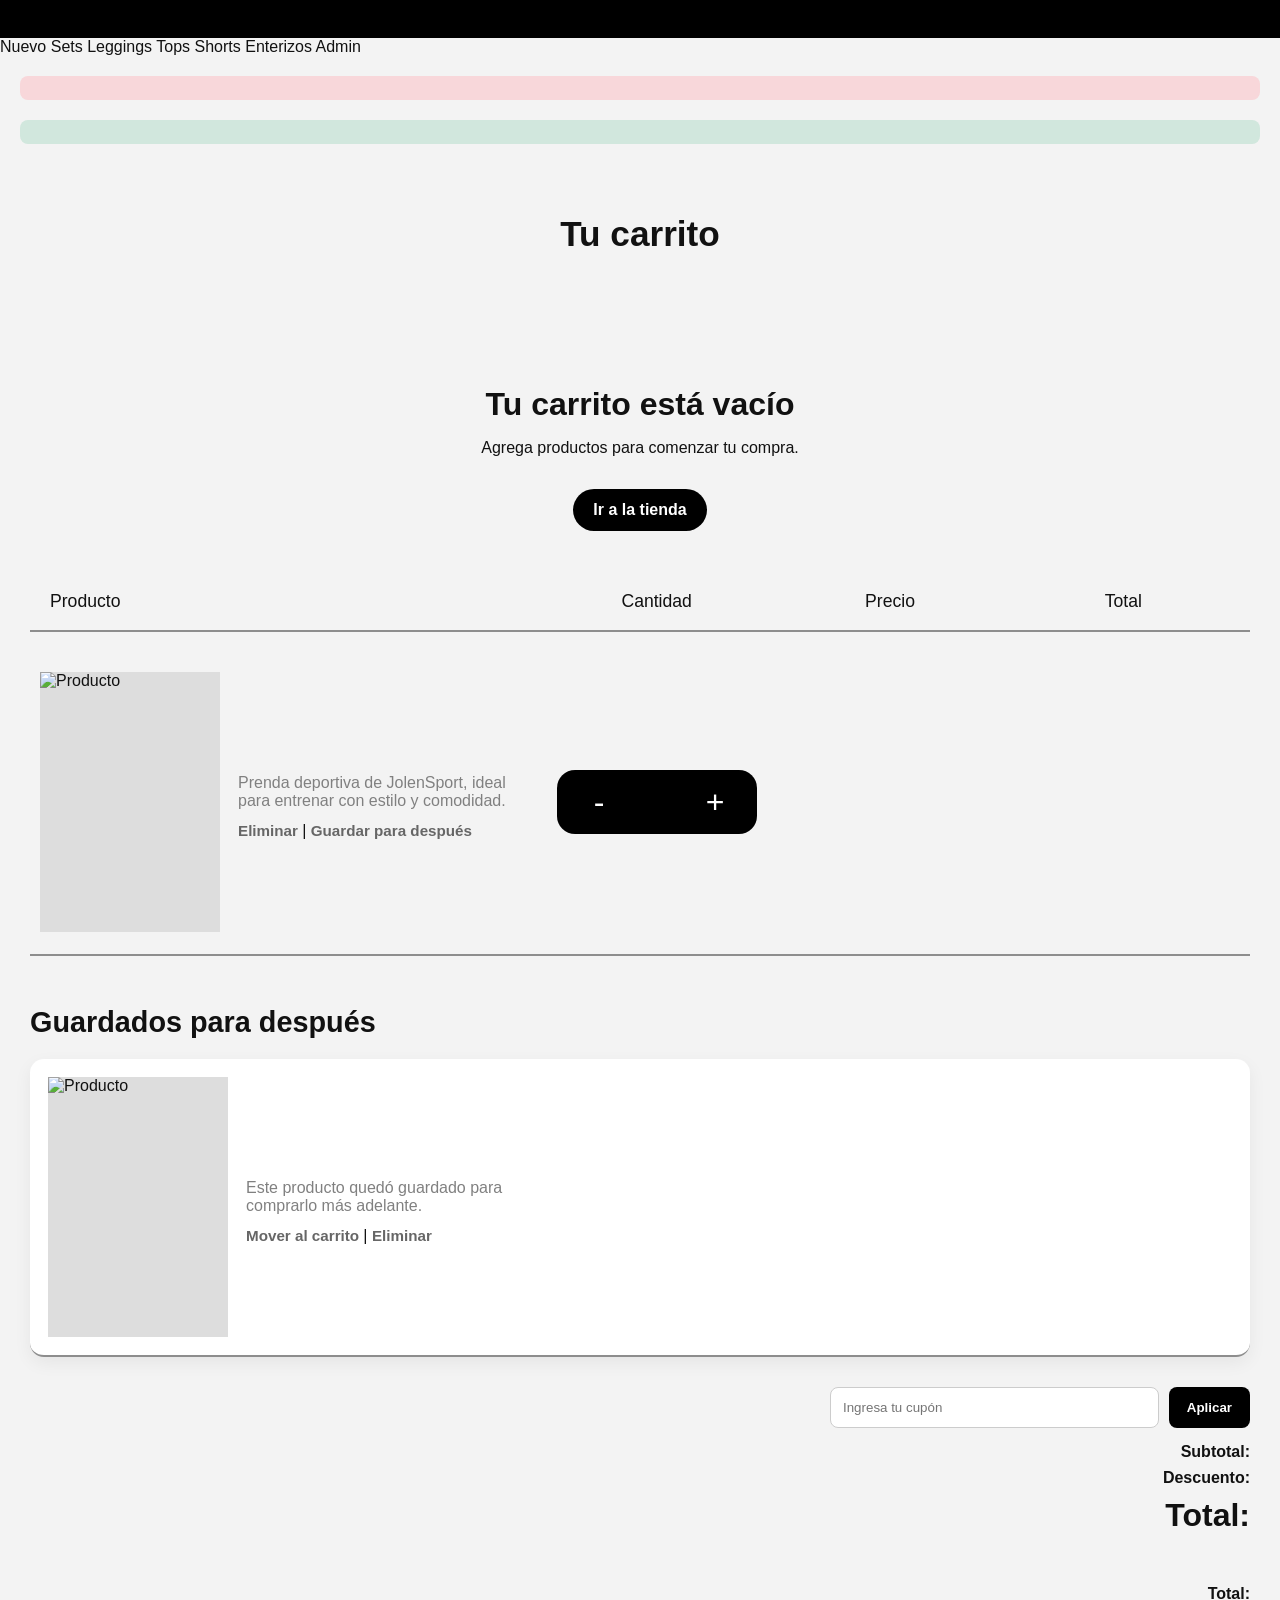
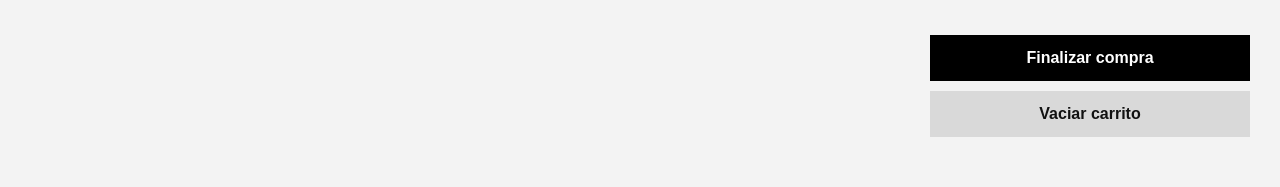
<file: TiendaWeb/TiendaWeb/src/main/resources/templates/carrito.html>
<!DOCTYPE html>
<html xmlns:th="http://www.thymeleaf.org" lang="es">
    <head>
        <title>Carrito | JolenSport</title>
        <meta charset="UTF-8">
        <meta name="viewport" content="width=device-width, initial-scale=1">

        <link rel="stylesheet" th:href="@{/css/styles.css}">
        <link rel="stylesheet"
              href="https://cdnjs.cloudflare.com/ajax/libs/font-awesome/6.5.2/css/all.min.css">

        <style>
            body {
                margin: 0;
                font-family: Arial, sans-serif;
                background: #f3f3f3;
                color: #111;
            }

            .contenedor-principal {
                width: 100%;
                background: #f3f3f3;
            }

            .franja-superior {
                height: 38px;
                background: #000;
            }

            .carrito-seccion {
                padding: 30px 30px 50px;
            }

            .titulo-carrito {
                text-align: center;
                font-size: 2.2rem;
                font-weight: 700;
                margin: 20px 0 40px;
            }

            .encabezado-carrito,
            .item-carrito {
                display: grid;
                grid-template-columns: 1.8fr 0.8fr 0.8fr 0.8fr;
                align-items: center;
                column-gap: 20px;
            }

            .encabezado-carrito {
                padding: 0 20px 18px;
                font-size: 1.1rem;
                border-bottom: 2px solid #8d8d8d;
                margin-bottom: 18px;
                text-align: center;
            }

            .encabezado-carrito div:first-child {
                text-align: left;
            }

            .item-carrito {
                padding: 22px 10px;
                border-bottom: 2px solid #8d8d8d;
            }

            .producto-info-carrito {
                display: flex;
                align-items: center;
                gap: 18px;
            }

            .producto-img-carrito {
                width: 180px;
                height: 260px;
                object-fit: cover;
                background: #ddd;
                flex-shrink: 0;
            }

            .producto-texto h3 {
                margin: 0 0 10px;
                font-size: 2rem;
                font-weight: 700;
            }

            .producto-texto p {
                margin: 0;
                color: #808080;
                font-size: 1rem;
                max-width: 320px;
            }

            .acciones-extra {
                margin-top: 12px;
            }

            .acciones-extra a {
                color: #666;
                text-decoration: none;
                font-size: 0.95rem;
                font-weight: 600;
            }

            .acciones-extra a:hover {
                text-decoration: underline;
            }

            .cantidad-box {
                display: flex;
                justify-content: center;
            }

            .cantidad-control {
                background: #000;
                border-radius: 18px;
                display: inline-flex;
                align-items: center;
                overflow: hidden;
                min-width: 200px;
                justify-content: center;
            }

            .cantidad-btn {
                color: #fff;
                text-decoration: none;
                font-size: 2rem;
                width: 58px;
                height: 64px;
                display: flex;
                align-items: center;
                justify-content: center;
            }

            .cantidad-numero {
                color: #fff;
                font-size: 2rem;
                min-width: 58px;
                text-align: center;
            }

            .precio-col,
            .total-col {
                text-align: center;
                font-size: 1.8rem;
                font-weight: 400;
            }

            .bloque-guardados {
                margin-top: 50px;
            }

            .titulo-guardados {
                font-size: 1.8rem;
                margin-bottom: 20px;
            }

            .item-guardado {
                background: #fff;
                border-radius: 14px;
                margin-bottom: 18px;
                padding: 18px;
                box-shadow: 0 6px 18px rgba(0,0,0,0.06);
            }

            .cupon-resumen {
                max-width: 420px;
                margin-left: auto;
                margin-top: 30px;
            }

            .form-cupon {
                display: flex;
                gap: 10px;
                margin-bottom: 15px;
            }

            .form-cupon input {
                flex: 1;
                padding: 12px;
                border: 1px solid #ccc;
                border-radius: 8px;
            }

            .form-cupon button {
                background: #000;
                color: #fff;
                border: none;
                padding: 12px 18px;
                border-radius: 8px;
                font-weight: bold;
                cursor: pointer;
            }

            .linea-resumen {
                text-align: right;
                font-size: 1rem;
                margin-bottom: 8px;
            }

            .total-final {
                text-align: right;
                font-size: 2rem;
                font-weight: 800;
                margin-top: 10px;
            }

            .resumen-final {
                display: flex;
                justify-content: flex-end;
                margin-top: 30px;
            }

            .resumen-box {
                min-width: 320px;
                text-align: right;
            }

            .btn-finalizar,
            .btn-vaciar {
                width: 100%;
                padding: 14px;
                border: none;
                font-size: 1rem;
                font-weight: 700;
                cursor: pointer;
                margin-top: 10px;
                display: inline-block;
                text-align: center;
                box-sizing: border-box;
                text-decoration: none;
            }

            .btn-finalizar {
                background: #000;
                color: #fff;
            }

            .btn-vaciar {
                background: #d9d9d9;
                color: #111;
            }

            .carrito-vacio {
                text-align: center;
                padding: 60px 20px;
            }

            .carrito-vacio h3 {
                font-size: 2rem;
                margin-bottom: 10px;
            }

            .carrito-vacio a {
                display: inline-block;
                margin-top: 16px;
                background: #000;
                color: #fff;
                padding: 12px 20px;
                text-decoration: none;
                font-weight: 700;
                border-radius: 999px;
            }
        </style>
    </head>

    <body>

        <div class="contenedor-principal">

            <div class="franja-superior"></div>

            <div th:replace="fragmentos/header :: header"></div>

            <nav class="menu-categorias">
                <a th:href="@{/}">Nuevo</a>
                <a th:href="@{/#sets}">Sets</a>
                <a th:href="@{/#leggings}">Leggings</a>
                <a th:href="@{/#tops}">Tops</a>
                <a th:href="@{/#shorts}">Shorts</a>
                <a th:href="@{/#enterizos}">Enterizos</a>

                <a th:if="${session.usuarioLogueado != null and session.usuarioLogueado.rol == 'ADMIN'}"
                   th:href="@{/producto/lista}">
                    Admin
                </a>
            </nav>

            <div th:if="${error}"
                 style="background:#f8d7da; color:#842029; padding:12px; margin:20px; border-radius:8px; text-align:center;">
                <span th:text="${error}"></span>
            </div>

            <div th:if="${exito}"
                 style="background:#d1e7dd; color:#0f5132; padding:12px; margin:20px; border-radius:8px; text-align:center;">
                <span th:text="${exito}"></span>
            </div>

            <section class="carrito-seccion">

                <h2 class="titulo-carrito">Tu carrito</h2>

                <div th:if="${#lists.isEmpty(items)}" class="carrito-vacio">
                    <h3>Tu carrito está vacío</h3>
                    <p>Agrega productos para comenzar tu compra.</p>
                    <a th:href="@{/}">Ir a la tienda</a>
                </div>

                <div th:if="${not #lists.isEmpty(items)}">

                    <div class="encabezado-carrito">
                        <div>Producto</div>
                        <div>Cantidad</div>
                        <div>Precio</div>
                        <div>Total</div>
                    </div>

                    <div class="item-carrito"
                         th:each="item : ${items}"
                         th:if="${!item.guardado}">

                        <div class="producto-info-carrito">

                            <img th:src="${item.imagenUrl != null and !#strings.isEmpty(item.imagenUrl) ? item.imagenUrl : '/img/producto-default.jpg'}"
                                 alt="Producto"
                                 class="producto-img-carrito">

                            <div class="producto-texto">
                                <h3 th:text="${item.nombre}"></h3>

                                <p>Prenda deportiva de JolenSport, ideal para entrenar con estilo y comodidad.</p>

                                <div class="acciones-extra">
                                    <a th:href="@{/carrito/eliminar/{id}(id=${item.productoId})}">
                                        Eliminar
                                    </a>
                                    |
                                    <a th:href="@{/carrito/guardar/{id}(id=${item.productoId})}">
                                        Guardar para después
                                    </a>
                                </div>
                            </div>
                        </div>

                        <div class="cantidad-box">
                            <div class="cantidad-control">
                                <a th:href="@{/carrito/disminuir/{id}(id=${item.productoId})}"
                                   class="cantidad-btn">-</a>

                                <div class="cantidad-numero" th:text="${item.cantidad}"></div>

                                <a th:href="@{/carrito/aumentar/{id}(id=${item.productoId})}"
                                   class="cantidad-btn">+</a>
                            </div>
                        </div>

                        <div class="precio-col"
                             th:text="'₡' + ${#numbers.formatDecimal(item.precio, 1, 'POINT', 0, 'COMMA')}"></div>

                        <div class="total-col"
                             th:text="'₡' + ${#numbers.formatDecimal(item.subtotal, 1, 'POINT', 0, 'COMMA')}"></div>

                    </div>

                    <div class="bloque-guardados" th:if="${!#lists.isEmpty(items.?[guardado])}">
                        <h3 class="titulo-guardados">Guardados para después</h3>

                        <div class="item-carrito item-guardado"
                             th:each="item : ${items}"
                             th:if="${item.guardado}">

                            <div class="producto-info-carrito">

                                <img th:src="${item.imagenUrl != null and !#strings.isEmpty(item.imagenUrl) ? item.imagenUrl : '/img/producto-default.jpg'}"
                                     alt="Producto"
                                     class="producto-img-carrito">

                                <div class="producto-texto">
                                    <h3 th:text="${item.nombre}"></h3>

                                    <p>Este producto quedó guardado para comprarlo más adelante.</p>

                                    <div class="acciones-extra">
                                        <a th:href="@{/carrito/mover/{id}(id=${item.productoId})}">
                                            Mover al carrito
                                        </a>
                                        |
                                        <a th:href="@{/carrito/eliminar/{id}(id=${item.productoId})}">
                                            Eliminar
                                        </a>
                                    </div>
                                </div>
                            </div>

                            <div></div>

                            <div class="precio-col"
                                 th:text="'₡' + ${#numbers.formatDecimal(item.precio, 1, 'POINT', 0, 'COMMA')}"></div>

                            <div></div>
                        </div>
                    </div>

                    <div class="cupon-resumen">

                        <form th:action="@{/carrito/aplicar-cupon}" method="post" class="form-cupon">
                            <input type="text" name="cupon" placeholder="Ingresa tu cupón">
                            <button type="submit">Aplicar</button>
                        </form>

                        <div class="linea-resumen">
                            <strong>Subtotal:</strong>
                            <span th:text="'₡' + ${carrito.subtotal}"></span>
                        </div>

                        <div class="linea-resumen" th:if="${carrito.descuento > 0}">
                            <strong>Descuento:</strong>
                            <span th:text="'- ₡' + ${carrito.montoDescuento}"></span>
                        </div>

                        <div class="total-final">
                            Total:
                            <span th:text="'₡' + ${carrito.total}"></span>
                        </div>

                    </div>

                    <div class="resumen-final">
                        <div class="resumen-box">
                            <h4>
                                Total:
                                <span th:text="'₡' + ${#numbers.formatDecimal(total, 1, 'POINT', 0, 'COMMA')}"></span>
                            </h4>

                            <a th:href="@{/pedido/checkout}" class="btn-finalizar">Finalizar compra</a>
                            <a th:href="@{/carrito/limpiar}" class="btn-vaciar">Vaciar carrito</a>
                        </div>
                    </div>

                </div>

            </section>

        </div>

    </body>
</html>
</file>
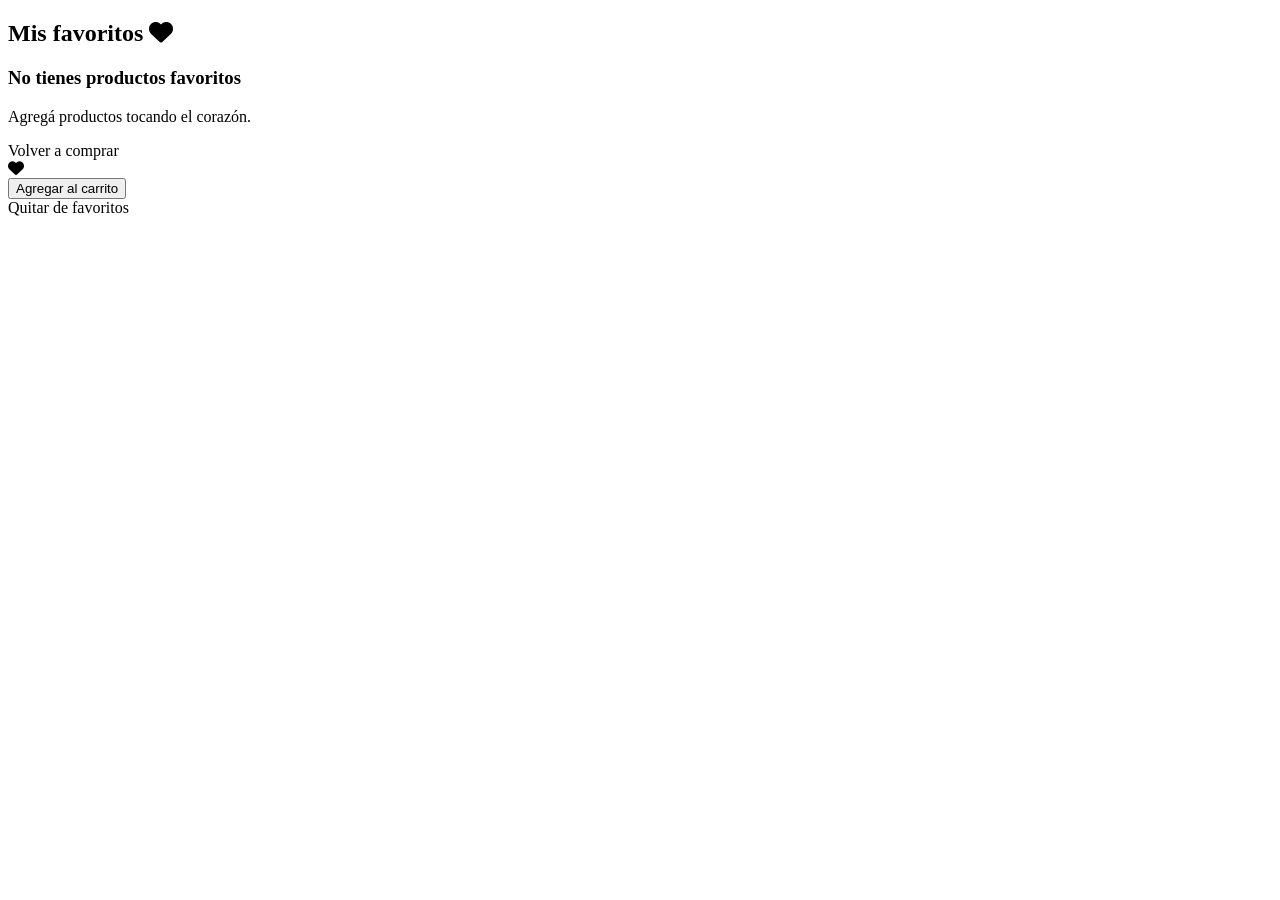
<file: TiendaWeb/TiendaWeb/src/main/resources/templates/favoritos.html>
<!DOCTYPE html>
<html xmlns:th="http://www.thymeleaf.org" lang="es">
    <head>
        <meta charset="UTF-8">
        <title>Mis favoritos | JolenSport</title>

        <link rel="stylesheet" th:href="@{/css/styles.css}">
        <link rel="stylesheet" href="https://cdnjs.cloudflare.com/ajax/libs/font-awesome/6.5.2/css/all.min.css">
    </head>
    <body>

        <div th:replace="fragmentos/header :: header"></div>

        <section class="favoritos-page">

            <h2 class="titulo-seccion">Mis favoritos <i class="fa-solid fa-heart"></i></h2>

            <div th:if="${#lists.isEmpty(favoritos)}" class="sin-resultados">
                <h3>No tienes productos favoritos</h3>
                <p>Agregá productos tocando el corazón.</p>
                <a th:href="@{/}" class="btn-volver">Volver a comprar</a>
            </div>

            <div class="grid-productos" th:if="${!#lists.isEmpty(favoritos)}">

                <div th:each="f : ${favoritos}" class="producto-card">

                    <a th:href="@{/favoritos/agregar/{id}(id=${f.producto.id})}" class="btn-favorito activo">
                        <i class="fa-solid fa-heart"></i>
                    </a>

                    <a th:href="@{/producto/detalle/{id}(id=${f.producto.id})}">
                        <img th:src="@{${f.producto.imagenUrl}}"
                             th:alt="${f.producto.nombre}"
                             class="producto-img">
                    </a>

                    <div class="producto-info">
                        <a th:href="@{/producto/detalle/{id}(id=${f.producto.id})}" style="text-decoration:none; color:inherit;">
                            <div class="producto-nombre" th:text="${f.producto.nombre}"></div>
                        </a>

                        <div class="producto-desc" th:text="${f.producto.descripcion}"></div>
                        <div class="producto-precio" th:text="'₡ ' + ${f.producto.precio}"></div>

                        <!-- 🔥 CORREGIDO -->
                        <form th:action="@{/carrito/agregar/{id}(id=${f.producto.id})}" method="post">
                            <button type="submit" class="btn-jolen">
                                Agregar al carrito
                            </button>
                        </form>

                        <a th:href="@{/favoritos/agregar/{id}(id=${f.producto.id})}" class="btn-quitar">
                            Quitar de favoritos
                        </a>
                    </div>

                </div>

            </div>

        </section>

    </body>
</html>
</file>
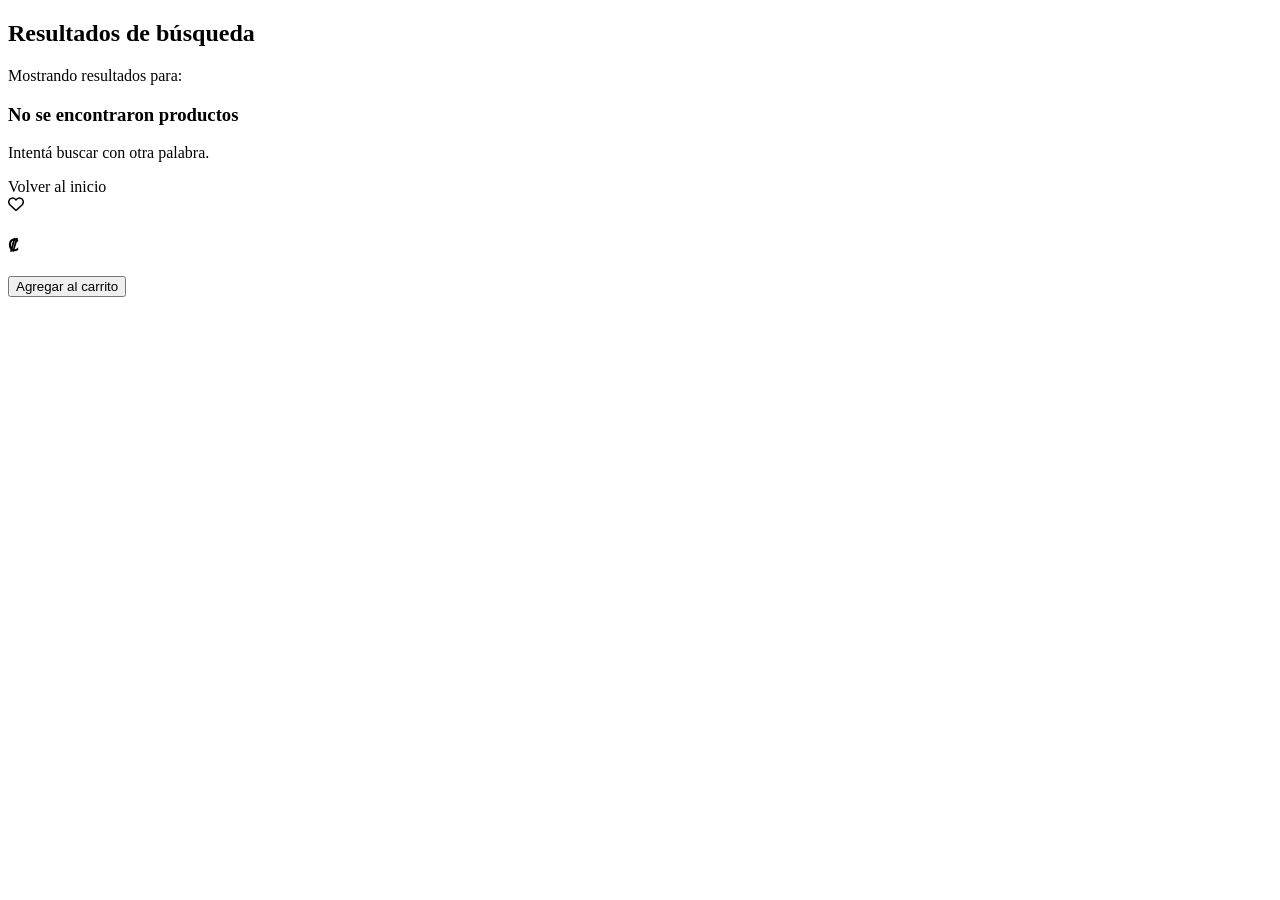
<file: TiendaWeb/TiendaWeb/src/main/resources/templates/productos.html>
<!DOCTYPE html>
<html xmlns:th="http://www.thymeleaf.org" lang="es">
<head>
    <meta charset="UTF-8">
    <title>Resultados | JolenSport</title>

    <link rel="stylesheet" th:href="@{/css/styles.css}">
    <link rel="stylesheet" href="https://cdnjs.cloudflare.com/ajax/libs/font-awesome/6.5.2/css/all.min.css">
</head>
<body>

<div th:replace="fragmentos/header :: header"></div>

<section class="seccion-resultados">

    <h2 class="titulo-seccion">Resultados de búsqueda</h2>

    <p class="texto-busqueda" th:if="${query != null}">
        Mostrando resultados para:
        <strong th:text="${query}"></strong>
    </p>

    <div class="sin-resultados" th:if="${#lists.isEmpty(productos)}">
        <h3>No se encontraron productos</h3>
        <p>Intentá buscar con otra palabra.</p>
        <a th:href="@{/}" class="btn-volver">Volver al inicio</a>
    </div>

    <div class="grid-productos" th:if="${!#lists.isEmpty(productos)}">

        <div class="producto-card" th:each="producto : ${productos}">

            <a th:href="@{/favoritos/agregar/{id}(id=${producto.id})}" class="btn-favorito">
                <i class="fa-regular fa-heart"></i>
            </a>

            <a th:href="@{/producto/detalle/{id}(id=${producto.id})}">
                <img th:src="@{${producto.imagenUrl}}"
                     th:alt="${producto.nombre}"
                     class="producto-img">
            </a>

            <div class="producto-info">
                <a th:href="@{/producto/detalle/{id}(id=${producto.id})}">
                    <h3 th:text="${producto.nombre}"></h3>
                </a>

                <p th:text="${producto.descripcion}"></p>

                <h4>
                    ₡ <span th:text="${producto.precio}"></span>
                </h4>

                <!-- 🔥 CORREGIDO -->
                <form th:action="@{/carrito/agregar/{id}(id=${producto.id})}" method="post" class="form-agregar">
                    <button type="submit" class="btn-jolen">
                        Agregar al carrito
                    </button>
                </form>

            </div>

        </div>

    </div>

</section>

</body>
</html>
</file>
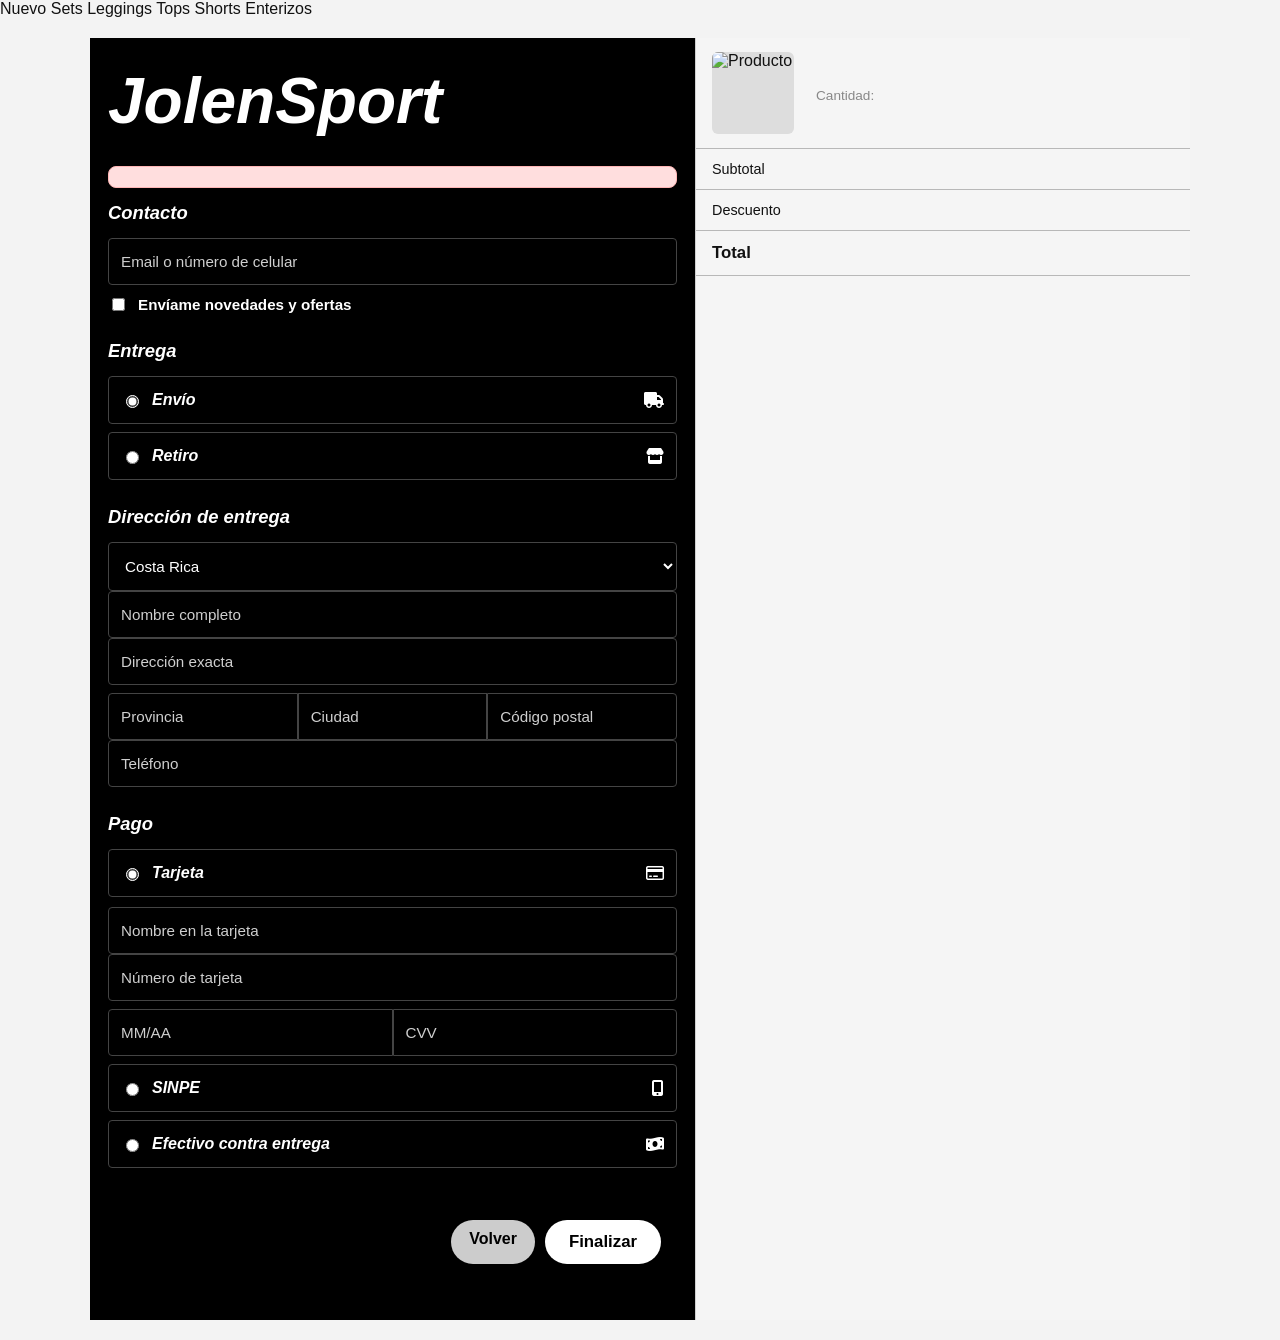
<file: TiendaWeb/TiendaWeb/src/main/resources/templates/pedido/checkout.html>
<!DOCTYPE html>
<html xmlns:th="http://www.thymeleaf.org" lang="es">
<head>
    <meta charset="UTF-8">
    <meta name="viewport" content="width=device-width, initial-scale=1.0">
    <title>Pago | JolenSport</title>

    <link rel="stylesheet" th:href="@{/css/styles.css}">
    <link rel="stylesheet" href="https://cdnjs.cloudflare.com/ajax/libs/font-awesome/6.5.2/css/all.min.css">

    <style>
        * {
            box-sizing: border-box;
        }

        body {
            margin: 0;
            font-family: Arial, sans-serif;
            background: #f3f3f3;
            color: #111;
        }

        .pagina {
            min-height: 100vh;
            padding: 20px 16px;
            display: flex;
            justify-content: center;
        }

        .checkout-box {
            width: 100%;
            max-width: 1100px;
            display: grid;
            grid-template-columns: 1.1fr 0.9fr;
            background: #fff;
        }

        .lado-izq {
            background: #000;
            color: #fff;
            padding: 26px 18px 30px;
        }

        .logo {
            font-size: 4rem;
            font-weight: 900;
            font-style: italic;
            margin: 0 0 28px 0;
        }

        .bloque {
            margin-bottom: 26px;
        }

        .bloque h2 {
            margin: 0 0 14px 0;
            font-size: 1.15rem;
            font-style: italic;
            font-weight: 800;
        }

        .campo,
        .select,
        .radio-box,
        .metodo-pago {
            width: 100%;
            border: 1px solid #444;
            background: #000;
            color: #fff;
            border-radius: 4px;
        }

        .campo,
        .select {
            padding: 14px 12px;
            font-size: 0.95rem;
            outline: none;
        }

        .campo::placeholder {
            color: #cfcfcf;
        }

        .fila-2,
        .fila-3 {
            display: grid;
            gap: 0;
            margin-top: 8px;
        }

        .fila-2 {
            grid-template-columns: 1fr 1fr;
        }

        .fila-3 {
            grid-template-columns: 1fr 1fr 1fr;
        }

        .fila-2 .campo,
        .fila-3 .campo {
            border-radius: 0;
        }

        .fila-2 .campo:first-child,
        .fila-3 .campo:first-child {
            border-top-left-radius: 4px;
            border-bottom-left-radius: 4px;
        }

        .fila-2 .campo:last-child,
        .fila-3 .campo:last-child {
            border-top-right-radius: 4px;
            border-bottom-right-radius: 4px;
        }

        .check-linea {
            margin-top: 10px;
            display: flex;
            align-items: center;
            gap: 10px;
            font-weight: 700;
            font-size: 0.95rem;
        }

        .radio-box,
        .metodo-pago {
            margin-top: 8px;
            padding: 14px 12px;
            display: flex;
            justify-content: space-between;
            align-items: center;
        }

        .radio-izq {
            display: flex;
            align-items: center;
            gap: 10px;
            font-style: italic;
            font-weight: 700;
        }

        .tarjeta-campos {
            margin-top: 10px;
            display: none;
        }

        .tarjeta-campos.activo {
            display: block;
        }

        .lado-der {
            background: #f5f5f5;
            border-left: 1px solid #cfcfcf;
        }

        .resumen-item {
            display: grid;
            grid-template-columns: 90px 1fr auto;
            gap: 14px;
            align-items: center;
            padding: 14px 16px;
            border-bottom: 1px solid #b8b8b8;
        }

        .mini-img {
            width: 82px;
            height: 82px;
            object-fit: cover;
            border-radius: 6px;
            background: #ddd;
        }

        .nombre-prod {
            font-weight: 700;
            font-size: 0.95rem;
            margin-bottom: 4px;
        }

        .detalle-prod {
            color: #888;
            font-size: 0.85rem;
        }

        .precio-prod {
            font-size: 0.95rem;
            white-space: nowrap;
        }

        .subtotal-box {
            display: flex;
            justify-content: space-between;
            padding: 12px 16px;
            font-size: 0.9rem;
            border-bottom: 1px solid #b8b8b8;
        }

        .acciones {
            padding: 26px 16px;
            display: flex;
            justify-content: flex-end;
            gap: 10px;
        }

        .btn-volver {
            text-decoration: none;
            background: #ccc;
            color: #000;
            padding: 10px 18px;
            border-radius: 999px;
            font-weight: 700;
        }

        .btn-finalizar {
            background: #fff;
            color: #000;
            border: none;
            border-radius: 999px;
            padding: 12px 24px;
            font-size: 1.05rem;
            font-weight: 800;
            cursor: pointer;
        }

        .mensaje-error {
            background: #ffdede;
            color: #b30000;
            border: 1px solid #ffb5b5;
            padding: 10px 12px;
            border-radius: 8px;
            margin-bottom: 14px;
            font-size: 0.9rem;
        }

        .hidden-radio {
            accent-color: white;
        }

        @media (max-width: 900px) {
            .checkout-box {
                grid-template-columns: 1fr;
            }

            .lado-der {
                border-left: none;
                border-top: 1px solid #cfcfcf;
            }
        }
    </style>
</head>

<body>

<div th:replace="fragmentos/header :: header"></div>

<nav class="menu-categorias">
    <a th:href="@{/}">Nuevo</a>
    <a th:href="@{/#sets}">Sets</a>
    <a th:href="@{/#leggings}">Leggings</a>
    <a th:href="@{/#tops}">Tops</a>
    <a th:href="@{/#shorts}">Shorts</a>
    <a th:href="@{/#enterizos}">Enterizos</a>
</nav>

<div class="pagina">
    <div class="checkout-box">

        <div class="lado-izq">
            <a th:href="@{/}" style="text-decoration:none; color:white;">
                <h1 class="logo">JolenSport</h1>
            </a>

            <div th:if="${error}" class="mensaje-error" th:text="${error}"></div>

            <form th:action="@{/pedido/confirmar}" method="post">

                <div class="bloque">
                    <h2>Contacto</h2>
                    <input class="campo"
                           type="text"
                           name="contacto"
                           placeholder="Email o número de celular"
                           required>

                    <label class="check-linea">
                        <input type="checkbox" name="novedades">
                        Envíame novedades y ofertas
                    </label>
                </div>

                <div class="bloque">
                    <h2>Entrega</h2>

                    <label class="radio-box">
                        <span class="radio-izq">
                            <input class="hidden-radio"
                                   type="radio"
                                   name="metodoEntrega"
                                   value="ENVIO"
                                   checked>
                            Envío
                        </span>
                        <i class="fa-solid fa-truck"></i>
                    </label>

                    <label class="radio-box">
                        <span class="radio-izq">
                            <input class="hidden-radio"
                                   type="radio"
                                   name="metodoEntrega"
                                   value="RETIRO">
                            Retiro
                        </span>
                        <i class="fa-solid fa-store"></i>
                    </label>
                </div>

                <div class="bloque">
                    <h2>Dirección de entrega</h2>

                    <select class="select" name="pais" required>
                        <option value="Costa Rica">Costa Rica</option>
                    </select>

                    <input class="campo"
                           type="text"
                           name="nombreEntrega"
                           placeholder="Nombre completo"
                           th:value="${usuario != null ? usuario.nombre : ''}"
                           required>

                    <input class="campo"
                           type="text"
                           name="direccion"
                           placeholder="Dirección exacta"
                           required>

                    <div class="fila-3">
                        <input class="campo" type="text" name="provincia" placeholder="Provincia">
                        <input class="campo" type="text" name="ciudad" placeholder="Ciudad">
                        <input class="campo" type="text" name="codigoPostal" placeholder="Código postal">
                    </div>

                    <input class="campo"
                           type="text"
                           name="telefono"
                           placeholder="Teléfono"
                           required>
                </div>

                <div class="bloque">
                    <h2>Pago</h2>

                    <label class="metodo-pago">
                        <span class="radio-izq">
                            <input class="hidden-radio metodo-radio"
                                   type="radio"
                                   name="medioPago"
                                   value="Tarjeta"
                                   checked>
                            Tarjeta
                        </span>
                        <i class="fa-regular fa-credit-card"></i>
                    </label>

                    <div id="tarjetaCampos" class="tarjeta-campos activo">
                        <input class="campo" type="text" name="titularTarjeta" placeholder="Nombre en la tarjeta">
                        <input class="campo" type="text" name="numeroTarjeta" placeholder="Número de tarjeta">

                        <div class="fila-2">
                            <input class="campo" type="text" name="vencimiento" placeholder="MM/AA">
                            <input class="campo" type="text" name="cvv" placeholder="CVV">
                        </div>
                    </div>

                    <label class="metodo-pago">
                        <span class="radio-izq">
                            <input class="hidden-radio metodo-radio"
                                   type="radio"
                                   name="medioPago"
                                   value="SINPE">
                            SINPE
                        </span>
                        <i class="fa-solid fa-mobile-screen-button"></i>
                    </label>

                    <label class="metodo-pago">
                        <span class="radio-izq">
                            <input class="hidden-radio metodo-radio"
                                   type="radio"
                                   name="medioPago"
                                   value="Efectivo">
                            Efectivo contra entrega
                        </span>
                        <i class="fa-solid fa-money-bill-wave"></i>
                    </label>
                </div>

                <div class="acciones">
                    <a th:href="@{/carrito}" class="btn-volver">Volver</a>

                    <button type="submit" class="btn-finalizar">
                        Finalizar
                    </button>
                </div>

            </form>
        </div>

        <div class="lado-der">
            <div th:each="item : ${items}" th:if="${!item.guardado}" class="resumen-item">
                <img class="mini-img"
                     th:src="${item.imagenUrl != null and !#strings.isEmpty(item.imagenUrl) ? item.imagenUrl : '/img/producto-default.jpg'}"
                     alt="Producto">

                <div>
                    <div class="nombre-prod" th:text="${item.nombre}"></div>
                    <div class="detalle-prod">
                        Cantidad: <span th:text="${item.cantidad}"></span>
                    </div>
                </div>

                <div class="precio-prod"
                     th:text="'₡' + ${#numbers.formatDecimal(item.subtotal, 1, 'POINT', 0, 'COMMA')}"></div>
            </div>

            <div class="subtotal-box">
                <span>Subtotal</span>
                <span th:text="'₡' + ${#numbers.formatDecimal(subtotal, 1, 'POINT', 0, 'COMMA')}"></span>
            </div>

            <div class="subtotal-box" th:if="${descuento > 0}">
                <span>Descuento</span>
                <span th:text="'- ₡' + ${#numbers.formatDecimal(descuento, 1, 'POINT', 0, 'COMMA')}"></span>
            </div>

            <div class="subtotal-box" style="font-weight:700; font-size:1.05rem;">
                <span>Total</span>
                <span th:text="'₡' + ${#numbers.formatDecimal(total, 1, 'POINT', 0, 'COMMA')}"></span>
            </div>
        </div>

    </div>
</div>

<script>
    const radios = document.querySelectorAll('.metodo-radio');
    const tarjetaCampos = document.getElementById('tarjetaCampos');

    function actualizarPago() {
        const seleccionado = document.querySelector('.metodo-radio:checked');

        if (seleccionado && seleccionado.value === 'Tarjeta') {
            tarjetaCampos.classList.add('activo');
        } else {
            tarjetaCampos.classList.remove('activo');
        }
    }

    radios.forEach(radio => radio.addEventListener('change', actualizarPago));
    actualizarPago();
</script>

</body>
</html>
</file>
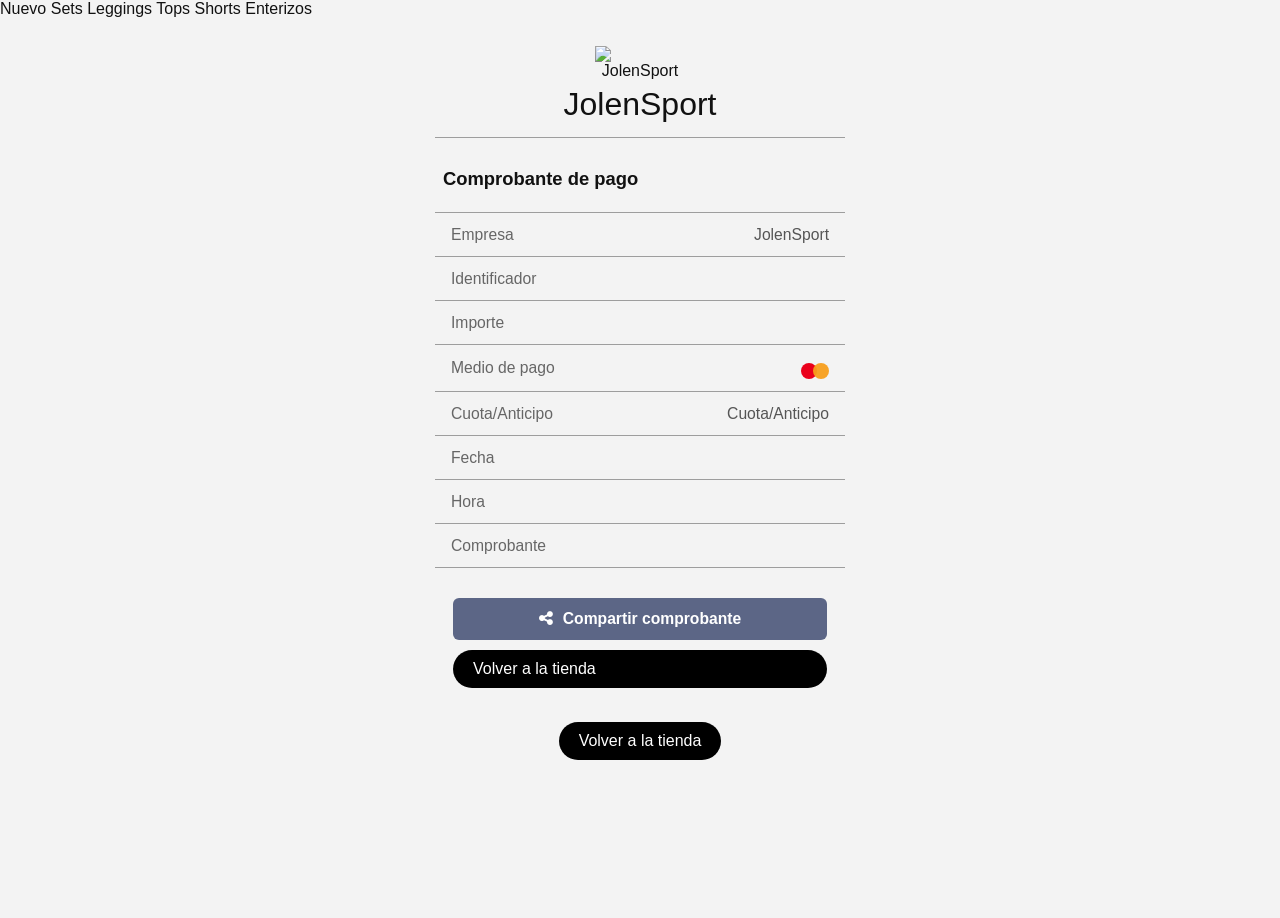
<file: TiendaWeb/TiendaWeb/src/main/resources/templates/pedido/comprobante.html>
<!DOCTYPE html>
<html xmlns:th="http://www.thymeleaf.org" lang="es">
    <head>
        <meta charset="UTF-8">
        <meta name="viewport" content="width=device-width, initial-scale=1.0">
        <title>Comprobante | JolenSport</title>
           <link rel="stylesheet" th:href="@{/css/styles.css}">
        <link rel="stylesheet" href="https://cdnjs.cloudflare.com/ajax/libs/font-awesome/6.5.2/css/all.min.css">

        <style>
            * {
                box-sizing: border-box;
            }

            body {
                margin: 0;
                font-family: Arial, sans-serif;
                background: #f3f3f3;
                color: #111;
            }

            .pagina {
                min-height: 100vh;
                display: flex;
                justify-content: center;
                align-items: flex-start;
                padding: 20px 12px;
            }

            .comprobante-box {
                width: 100%;
                max-width: 410px;
                background: #f3f3f3;
            }

            .topbar {
                display: flex;
                justify-content: space-between;
                align-items: center;
                padding: 18px 10px 8px;
            }

            .topbar a {
                color: #111;
                text-decoration: none;
                font-size: 1.2rem;
                margin: 0 4px;
            }

            .logo-area {
                text-align: center;
                padding: 8px 20px 10px;
            }

            .logo-cuadro {
                width: 90px;
                height: auto;
                object-fit: contain;
                display: block;
                margin: 0 auto 6px auto;
            }

            .logo-fallback {
                font-size: 96px;
                font-family: Georgia, serif;
                font-style: italic;
                line-height: 1;
                margin-bottom: 6px;
            }

            .marca {
                font-size: 2rem;
                font-weight: 500;
                margin: 0;
            }

            .titulo-seccion {
                border-top: 1px solid #9d9d9d;
                border-bottom: 1px solid #9d9d9d;
                padding: 30px 8px 22px;
                margin-top: 4px;
            }

            .titulo-seccion h2 {
                margin: 0;
                font-size: 1.15rem;
                font-weight: 700;
            }

            .tabla-comprobante {
                width: 100%;
            }

            .fila {
                display: grid;
                grid-template-columns: 1fr 1fr;
                align-items: center;
                border-bottom: 1px solid #9d9d9d;
                min-height: 44px;
                padding: 0 16px;
                font-size: 0.98rem;
            }

            .fila .etiqueta {
                color: #666;
                padding: 12px 0;
            }

            .fila .valor {
                text-align: right;
                color: #555;
                padding: 12px 0;
                word-break: break-word;
            }

            .medio-pago {
                display: inline-flex;
                align-items: center;
                justify-content: flex-end;
                gap: 6px;
                width: 100%;
            }

            .mc {
                display: inline-block;
                position: relative;
                width: 28px;
                height: 16px;
                vertical-align: middle;
            }

            .mc::before,
            .mc::after {
                content: "";
                position: absolute;
                top: 0;
                width: 16px;
                height: 16px;
                border-radius: 50%;
            }

            .mc::before {
                left: 0;
                background: #ea001b;
            }

            .mc::after {
                right: 0;
                background: #f79e1b;
                opacity: 0.95;
            }

            .acciones {
                padding: 30px 18px 24px;
                display: flex;
                justify-content: center;
            }

            .btn-compartir {
                background: #5c6686;
                color: #fff;
                text-decoration: none;
                border: none;
                border-radius: 6px;
                padding: 12px 20px;
                min-width: 255px;
                display: inline-flex;
                align-items: center;
                justify-content: center;
                gap: 10px;
                font-weight: 700;
                font-size: 0.98rem;
                cursor: pointer;
            }

            .btn-compartir:hover {
                opacity: 0.95;
            }

            @media (max-width: 480px) {
                .comprobante-box {
                    max-width: 100%;
                }

                .fila {
                    grid-template-columns: 0.95fr 1.05fr;
                    font-size: 0.95rem;
                }
            }
        </style>
    </head>
    <body>
        <div th:replace="fragmentos/header :: header"></div>
        <nav class="menu-categorias">
            <a th:href="@{/}">Nuevo</a>
            <a th:href="@{/#sets}">Sets</a>
            <a th:href="@{/#leggings}">Leggings</a>
            <a th:href="@{/#tops}">Tops</a>
            <a th:href="@{/#shorts}">Shorts</a>
            <a th:href="@{/#enterizos}">Enterizos</a>
        </nav>
        <div class="pagina">
            <div class="comprobante-box">

                <div class="logo-area">
                    <img th:src="@{/img/logo-jolensport.png}" alt="JolenSport" class="logo-cuadro"
                         onerror="this.style.display='none'; document.getElementById('logoTexto').style.display='block';">
                    <div id="logoTexto" class="logo-fallback" style="display:none;">J</div>
                    <h1 class="marca">JolenSport</h1>
                </div>

                <div class="titulo-seccion">
                    <h2>Comprobante de pago</h2>
                </div>

                <div class="tabla-comprobante">
                    <div class="fila">
                        <div class="etiqueta">Empresa</div>
                        <div class="valor">JolenSport</div>
                    </div>

                    <div class="fila">
                        <div class="etiqueta">Identificador</div>
                        <div class="valor" th:text="${pedido.id}"></div>
                    </div>

                    <div class="fila">
                        <div class="etiqueta">Importe</div>
                        <div class="valor" th:text="'₡' + ${#numbers.formatDecimal(pedido.total, 1, 'POINT', 0, 'COMMA')}"></div>
                    </div>

                    <div class="fila">
                        <div class="etiqueta">Medio de pago</div>
                        <div class="valor">
                            <span class="medio-pago">
                                <span th:text="${pedido.medioPago}"></span>
                                <span class="mc" th:if="${pedido.medioPago != null and (#strings.containsIgnoreCase(pedido.medioPago,'tarjeta') or #strings.containsIgnoreCase(pedido.medioPago,'mastercard'))}"></span>
                            </span>
                        </div>
                    </div>

                    <div class="fila">
                        <div class="etiqueta">Cuota/Anticipo</div>
                        <div class="valor">Cuota/Anticipo</div>
                    </div>

                    <div class="fila">
                        <div class="etiqueta">Fecha</div>
                        <div class="valor" th:text="${#dates.format(pedido.fecha, 'dd/MM/yyyy')}"></div>
                    </div>

                    <div class="fila">
                        <div class="etiqueta">Hora</div>
                        <div class="valor" th:text="${#dates.format(pedido.fecha, 'HH:mm:ss')}"></div>
                    </div>

                    <div class="fila">
                        <div class="etiqueta">Comprobante</div>
                        <div class="valor" th:text="${'CB-' + pedido.id}"></div>
                    </div>
                </div>

                <div class="acciones" style="flex-direction:column; gap:10px;">

                    <button class="btn-compartir" type="button" onclick="window.print()">
                        <i class="fa-solid fa-share-nodes"></i>
                        Compartir comprobante
                    </button>

                    <a th:href="@{/}" style="
                       text-decoration:none;
                       background:#000;
                       color:#fff;
                       padding:10px 20px;
                       border-radius:999px;
                       display:inline-block;
                       ">
                        Volver a la tienda
                    </a>

                </div>

                <div style="text-align:center; margin-top:10px;">
                    <a th:href="@{/}" style="
                       text-decoration:none;
                       background:#000;
                       color:#fff;
                       padding:10px 20px;
                       border-radius:999px;
                       display:inline-block;
                       ">
                        Volver a la tienda
                    </a>
                </div>

            </div>
        </div>
    </body>
</html>
</file>
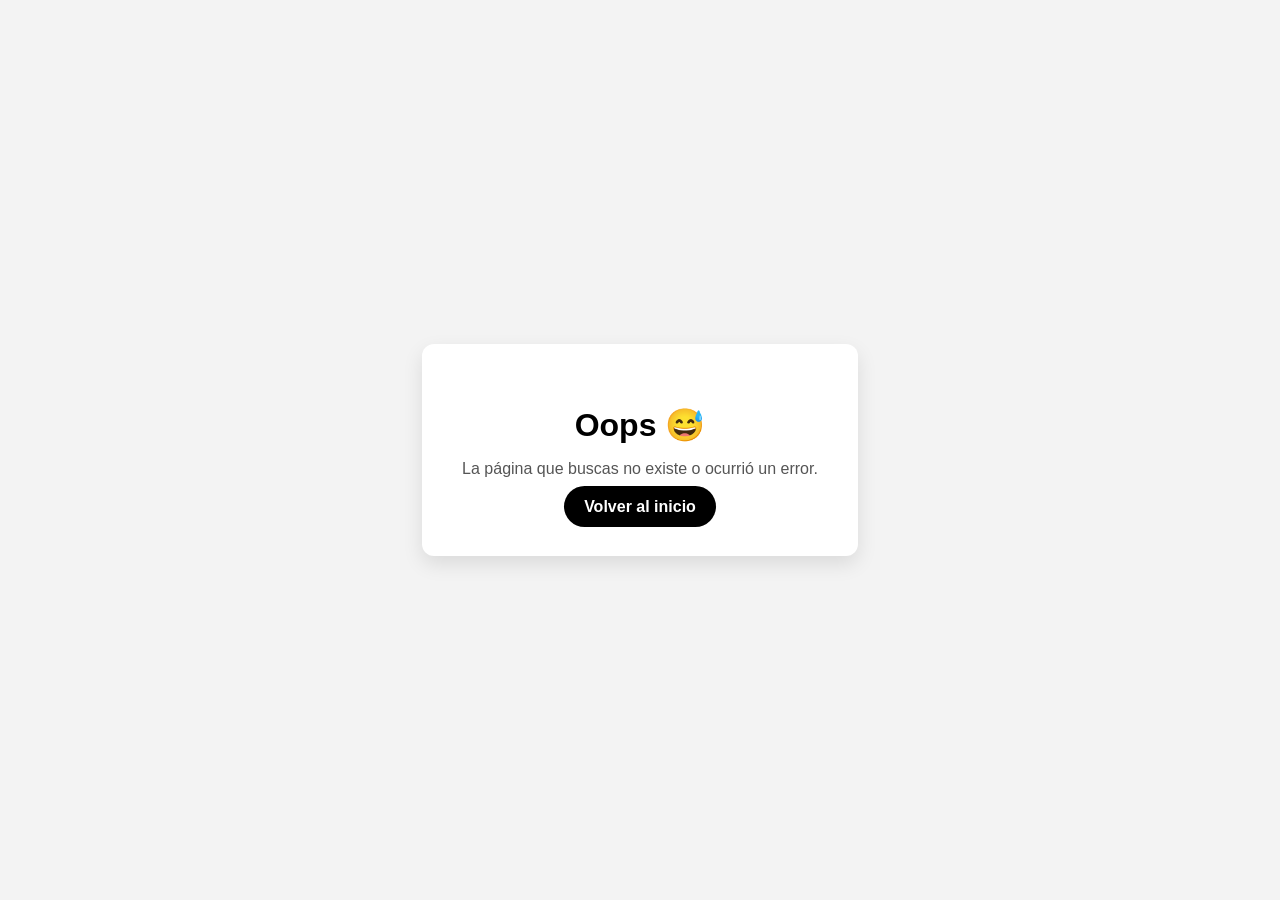
<file: TiendaWeb/TiendaWeb/src/main/resources/templates/producto/catalogo.html>
<!DOCTYPE html>
<html xmlns:th="http://www.thymeleaf.org" lang="es">
<head>
    <meta charset="UTF-8">
    <title>Error | JolenSport</title>

    <link rel="stylesheet" th:href="@{/css/styles.css}">
    <link rel="stylesheet" href="https://cdnjs.cloudflare.com/ajax/libs/font-awesome/6.5.2/css/all.min.css">

    <style>
        body {
            margin: 0;
            font-family: Arial, sans-serif;
            background: #f3f3f3;
            display: flex;
            justify-content: center;
            align-items: center;
            height: 100vh;
            text-align: center;
        }

        .box {
            background: white;
            padding: 40px;
            border-radius: 12px;
            box-shadow: 0 8px 20px rgba(0,0,0,0.1);
        }

        h1 {
            font-size: 2rem;
            margin-bottom: 10px;
        }

        p {
            color: #555;
            margin-bottom: 20px;
        }

        a {
            text-decoration: none;
            background: black;
            color: white;
            padding: 12px 20px;
            border-radius: 999px;
            font-weight: bold;
        }
    </style>
</head>
<body>

<div class="box">
    <h1>Oops 😅</h1>
    <p>La página que buscas no existe o ocurrió un error.</p>

    <a th:href="@{/}">Volver al inicio</a>
</div>

</body>
</html>
</file>
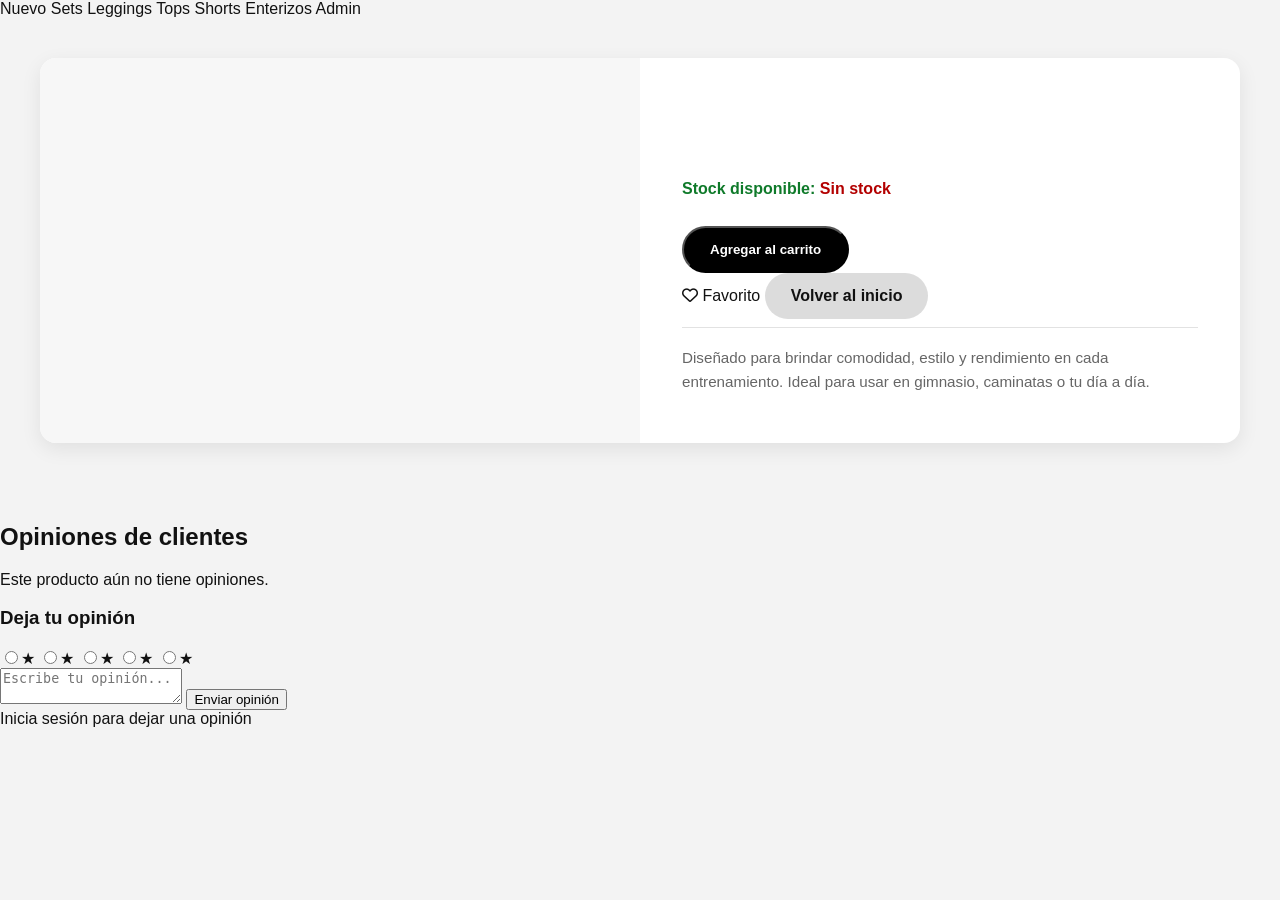
<file: TiendaWeb/TiendaWeb/src/main/resources/templates/producto/detalle.html>
<!DOCTYPE html>
<html xmlns:th="http://www.thymeleaf.org" lang="es">
    <head>
        <meta charset="UTF-8">
        <meta name="viewport" content="width=device-width, initial-scale=1.0">
        <title th:text="${producto.nombre}">Detalle del producto</title>

        <link rel="stylesheet" th:href="@{/css/styles.css}">
        <link rel="stylesheet" href="https://cdnjs.cloudflare.com/ajax/libs/font-awesome/6.5.2/css/all.min.css">

        <style>
            body {
                font-family: Arial, sans-serif;
                background: #f3f3f3;
                margin: 0;
                padding: 0;
                color: #111;
            }

            .detalle-wrapper {
                max-width: 1200px;
                margin: 40px auto;
                padding: 0 24px 40px;
            }

            .detalle-box {
                background: #fff;
                border-radius: 16px;
                box-shadow: 0 6px 20px rgba(0,0,0,0.08);
                overflow: hidden;
            }

            .detalle {
                display: grid;
                grid-template-columns: 1fr 1fr;
                gap: 0;
                align-items: stretch;
            }

            .imagen {
                background: #f7f7f7;
                display: flex;
                align-items: center;
                justify-content: center;
                padding: 30px;
            }

            .imagen img {
                width: 100%;
                max-width: 520px;
                max-height: 650px;
                border-radius: 14px;
                object-fit: cover;
                display: block;
            }

            .info {
                padding: 48px 42px;
                display: flex;
                flex-direction: column;
                justify-content: center;
            }

            .categoria {
                font-size: 0.95rem;
                color: #777;
                margin-bottom: 10px;
                text-transform: uppercase;
                letter-spacing: 1px;
                font-weight: 700;
            }

            .nombre {
                font-size: 2.6rem;
                font-weight: 800;
                margin-bottom: 18px;
                line-height: 1.1;
            }

            .descripcion {
                font-size: 1.05rem;
                color: #555;
                margin-bottom: 24px;
                line-height: 1.6;
            }

            .precio {
                font-size: 2rem;
                font-weight: 800;
                margin-bottom: 22px;
            }

            .stock {
                font-size: 1rem;
                margin-bottom: 28px;
            }

            .stock-disponible {
                color: #0f7a2a;
                font-weight: 700;
            }

            .stock-agotado {
                color: #b30000;
                font-weight: 700;
            }

            .acciones {
                display: flex;
                gap: 14px;
                flex-wrap: wrap;
                margin-bottom: 22px;
            }

            .btn-principal,
            .btn-secundario {
                display: inline-block;
                text-decoration: none;
                padding: 14px 26px;
                border-radius: 999px;
                font-weight: 700;
                transition: 0.2s ease;
            }

            .btn-principal {
                background: #000;
                color: #fff;
            }

            .btn-principal:hover {
                background: #222;
            }

            .btn-secundario {
                background: #dcdcdc;
                color: #111;
            }

            .btn-secundario:hover {
                background: #cfcfcf;
            }

            .extra-info {
                margin-top: 8px;
                padding-top: 18px;
                border-top: 1px solid #e2e2e2;
                color: #666;
                font-size: 0.95rem;
                line-height: 1.6;
            }

            @media (max-width: 900px) {
                .detalle {
                    grid-template-columns: 1fr;
                }

                .info {
                    padding: 30px 24px;
                }

                .nombre {
                    font-size: 2rem;
                }

                .precio {
                    font-size: 1.7rem;
                }

                .imagen {
                    padding: 20px;
                }
            }
        </style>
    </head>
    <body>

        <div th:replace="fragmentos/header :: header"></div>

        <nav class="menu-categorias">
            <a th:href="@{/}">Nuevo</a>
            <a th:href="@{/#sets}">Sets</a>
            <a th:href="@{/#leggings}">Leggings</a>
            <a th:href="@{/#tops}">Tops</a>
            <a th:href="@{/#shorts}">Shorts</a>
            <a th:href="@{/#enterizos}">Enterizos</a>

            <a th:if="${session.usuarioLogueado != null and session.usuarioLogueado.rol == 'ADMIN'}"
               th:href="@{/producto/lista}">
                Admin
            </a>
        </nav>

        <div class="detalle-wrapper">
            <div class="detalle-box">
                <div class="detalle">

                    <div class="imagen">
                        <img th:src="@{${(producto.imagenUrl != null and !#strings.isEmpty(producto.imagenUrl)) ? producto.imagenUrl : '/img/producto-default.jpg'}}"
                             th:alt="${producto.nombre}">
                    </div>

                    <div class="info">
                        <div class="categoria"
                             th:text="${producto.categoria != null ? producto.categoria.nombre : 'Producto'}"></div>

                        <div class="nombre" th:text="${producto.nombre}"></div>

                        <div class="descripcion" th:text="${producto.descripcion}"></div>

                        <div class="precio" th:text="'₡ ' + ${producto.precio}"></div>

                        <div class="stock">
                            <span th:if="${producto.stock > 0}" class="stock-disponible">
                                Stock disponible: <strong th:text="${producto.stock}"></strong>
                            </span>
                            <span th:if="${producto.stock <= 0}" class="stock-agotado">
                                Sin stock
                            </span>
                        </div>
                        <div class="acciones-producto">

                            <form th:if="${producto.stock > 0}"
                                  th:action="@{/carrito/agregar/{id}(id=${producto.id})}"
                                  method="post"
                                  class="form-agregar">

                                <button type="submit" class="btn-principal">
                                    Agregar al carrito
                                </button>
                            </form>

                            <div class="botones-secundarios">
                                <a th:href="@{/favoritos/agregar/{id}(id=${producto.id})}" 
                                   class="btn-favorito-detalle">
                                    <i class="fa-regular fa-heart"></i> Favorito
                                </a>

                                <a th:href="@{/}" class="btn-secundario">
                                    Volver al inicio
                                </a>
                            </div>

                        </div>


                        <div class="extra-info">
                            Diseñado para brindar comodidad, estilo y rendimiento en cada entrenamiento.
                            Ideal para usar en gimnasio, caminatas o tu día a día.
                        </div>
                    </div>

                </div>
            </div>
        </div>
        <!-- ⭐ OPINIONES -->
        <section class="opiniones-wrapper">

            <h2 class="titulo-opiniones">Opiniones de clientes</h2>

            <!-- LISTA -->
            <div th:if="${#lists.isEmpty(opiniones)}" class="sin-opiniones">
                Este producto aún no tiene opiniones.
            </div>

            <div th:each="o : ${opiniones}" class="opinion-card">

                <div class="estrellas">
                    <span th:each="i : ${#numbers.sequence(1,5)}">
                        <i class="fa-star"
                           th:classappend="${i <= o.estrellas} ? 'fas activa' : 'far'"></i>
                    </span>
                </div>

                <p class="comentario" th:text="${o.comentario}"></p>

                <small class="usuario" th:text="${o.usuario.nombre}"></small>

            </div>

            <!-- FORMULARIO -->
            <div class="form-opinion-box" th:if="${session.usuarioLogueado != null}">

                <h3>Deja tu opinión</h3>

                <form th:action="@{/producto/opinar}" method="post" class="form-opinion">

                    <input type="hidden" name="productoId" th:value="${producto.id}">

                    <div class="rating">
                        <input type="radio" name="estrellas" value="5" id="star5"><label for="star5">★</label>
                        <input type="radio" name="estrellas" value="4" id="star4"><label for="star4">★</label>
                        <input type="radio" name="estrellas" value="3" id="star3"><label for="star3">★</label>
                        <input type="radio" name="estrellas" value="2" id="star2"><label for="star2">★</label>
                        <input type="radio" name="estrellas" value="1" id="star1"><label for="star1">★</label>
                    </div>

                    <textarea name="comentario" placeholder="Escribe tu opinión..." required></textarea>

                    <button type="submit">Enviar opinión</button>
                </form>

            </div>

            <div th:if="${session.usuarioLogueado == null}" class="login-opinion">
                <a th:href="@{/usuario/login}">Inicia sesión para dejar una opinión</a>
            </div>

        </section>
    </body>
</html>
</file>
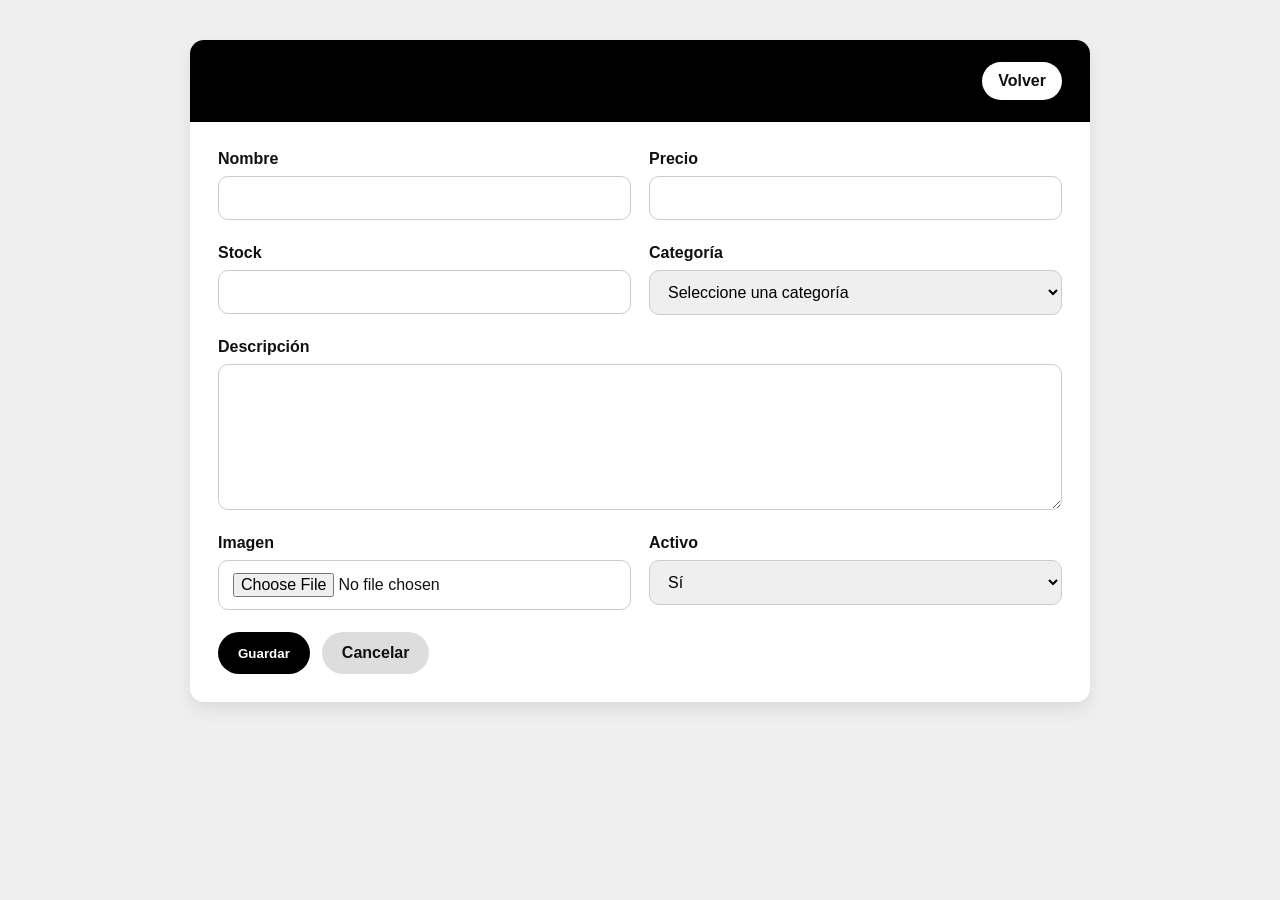
<file: TiendaWeb/TiendaWeb/src/main/resources/templates/producto/form.html>
<!DOCTYPE html>
<html xmlns:th="http://www.thymeleaf.org">
<head>
    <title th:text="${producto.id != null} ? 'Editar producto' : 'Nuevo producto'">Producto</title>
    <meta charset="UTF-8">
    <meta name="viewport" content="width=device-width, initial-scale=1">

    <link rel="stylesheet"
          href="https://cdnjs.cloudflare.com/ajax/libs/font-awesome/6.5.2/css/all.min.css">

    <style>
        body {
            margin: 0;
            font-family: Arial, sans-serif;
            background: #efefef;
            color: #111;
        }

        .contenedor {
            max-width: 900px;
            margin: 40px auto;
            background: #fff;
            border-radius: 14px;
            box-shadow: 0 8px 18px rgba(0,0,0,0.08);
            overflow: hidden;
        }

        .encabezado {
            background: #000;
            color: #fff;
            padding: 22px 28px;
            display: flex;
            justify-content: space-between;
            align-items: center;
        }

        .encabezado h2 {
            margin: 0;
            font-size: 1.8rem;
        }

        .acciones-top a {
            text-decoration: none;
            background: #fff;
            color: #111;
            padding: 10px 16px;
            border-radius: 999px;
            font-weight: 700;
            margin-left: 10px;
            display: inline-block;
        }

        .contenido {
            padding: 28px;
        }

        .fila {
            display: grid;
            grid-template-columns: 1fr 1fr;
            gap: 18px;
            margin-bottom: 18px;
        }

        .grupo {
            display: flex;
            flex-direction: column;
        }

        .grupo label {
            font-weight: 700;
            margin-bottom: 8px;
        }

        .grupo input,
        .grupo textarea,
        .grupo select {
            padding: 12px 14px;
            border: 1px solid #ccc;
            border-radius: 10px;
            font-size: 1rem;
            font-family: Arial, sans-serif;
        }

        .grupo textarea {
            min-height: 120px;
            resize: vertical;
        }

        .acciones-form {
            margin-top: 22px;
            display: flex;
            gap: 12px;
        }

        .btn {
            border: none;
            padding: 12px 20px;
            border-radius: 999px;
            font-weight: 700;
            cursor: pointer;
            text-decoration: none;
            display: inline-block;
        }

        .btn-guardar {
            background: #000;
            color: #fff;
        }

        .btn-cancelar {
            background: #ddd;
            color: #111;
        }

        .error {
            color: #c00000;
            font-size: 0.9rem;
            margin-top: 6px;
        }

        @media (max-width: 700px) {
            .fila {
                grid-template-columns: 1fr;
            }

            .encabezado {
                flex-direction: column;
                gap: 14px;
                align-items: flex-start;
            }
        }
    </style>
</head>
<body>

<div class="contenedor">
    <div class="encabezado">
        <h2 th:text="${producto.id != null} ? 'Editar producto' : 'Nuevo producto'"></h2>

        <div class="acciones-top">
            <a th:href="@{/producto/lista}">Volver</a>
        </div>
    </div>

    <div class="contenido">
        <form th:action="@{/producto/guardar}" th:object="${producto}" method="post" enctype="multipart/form-data">

            <input type="hidden" th:field="*{id}">

            <div class="fila">
                <div class="grupo">
                    <label for="nombre">Nombre</label>
                    <input type="text" id="nombre" th:field="*{nombre}">
                    <div class="error" th:if="${#fields.hasErrors('nombre')}" th:errors="*{nombre}"></div>
                </div>

                <div class="grupo">
                    <label for="precio">Precio</label>
                    <input type="number" step="0.01" id="precio" th:field="*{precio}">
                    <div class="error" th:if="${#fields.hasErrors('precio')}" th:errors="*{precio}"></div>
                </div>
            </div>

            <div class="fila">
                <div class="grupo">
                    <label for="stock">Stock</label>
                    <input type="number" id="stock" th:field="*{stock}">
                    <div class="error" th:if="${#fields.hasErrors('stock')}" th:errors="*{stock}"></div>
                </div>

                <div class="grupo">
                    <label for="categoria">Categoría</label>
                    <select id="categoria" th:field="*{categoria}">
                        <option value="">Seleccione una categoría</option>
                        <option th:each="c : ${categorias}"
                                th:value="${c.id}"
                                th:text="${c.nombre}">
                        </option>
                    </select>
                </div>
            </div>

            <div class="grupo" style="margin-bottom: 18px;">
                <label for="descripcion">Descripción</label>
                <textarea id="descripcion" th:field="*{descripcion}"></textarea>
                <div class="error" th:if="${#fields.hasErrors('descripcion')}" th:errors="*{descripcion}"></div>
            </div>

            <div class="fila">
                <div class="grupo">
                    <label for="imagen">Imagen</label>
                    <input type="file" id="imagen" name="imagen" accept="image/*">
                </div>

                <div class="grupo">
                    <label for="activo">Activo</label>
                    <select id="activo" th:field="*{activo}">
                        <option th:value="true">Sí</option>
                        <option th:value="false">No</option>
                    </select>
                </div>
            </div>

            <div class="acciones-form">
                <button type="submit" class="btn btn-guardar">Guardar</button>
                <a th:href="@{/producto/lista}" class="btn btn-cancelar">Cancelar</a>
            </div>
        </form>
    </div>
</div>

</body>
</html>
</file>
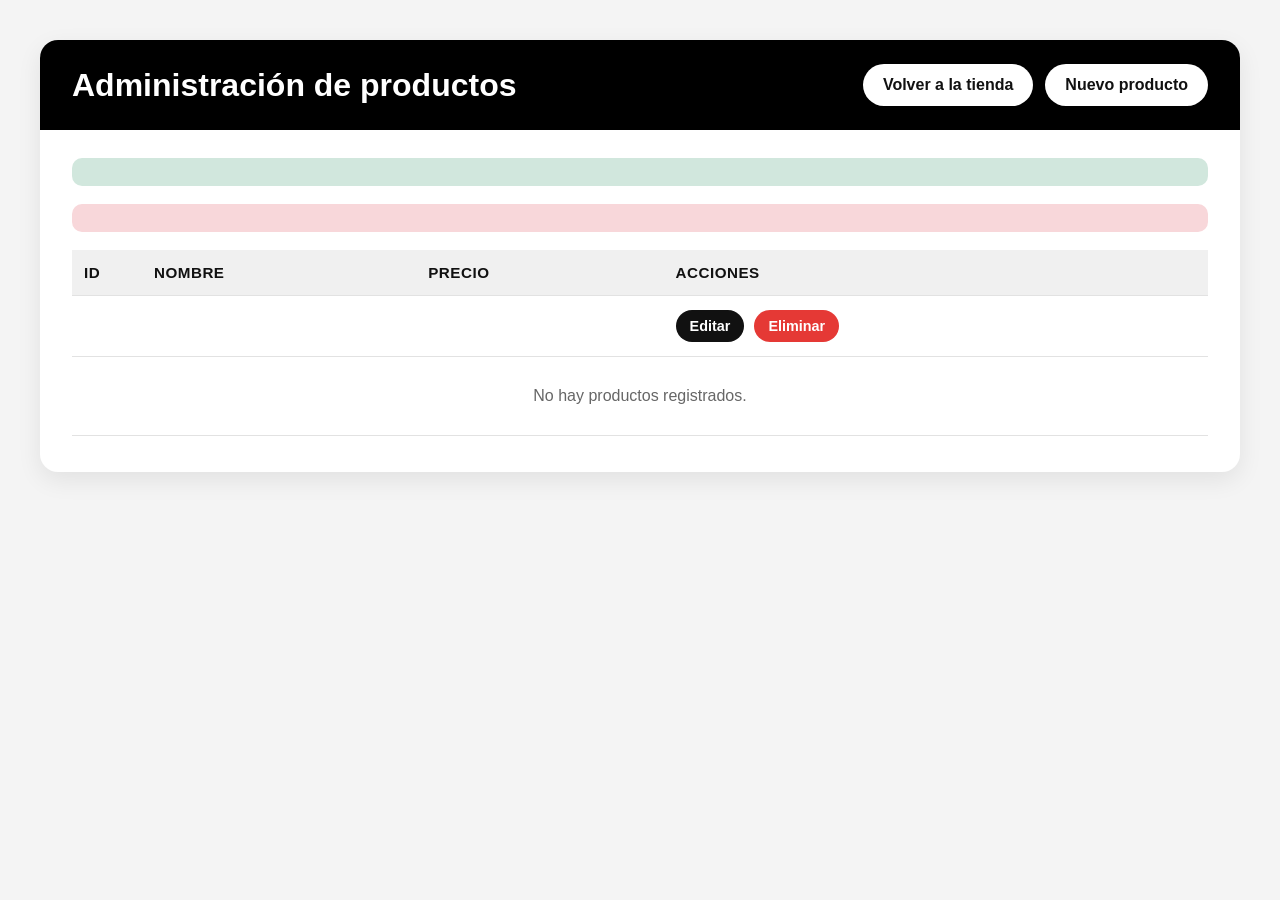
<file: TiendaWeb/TiendaWeb/src/main/resources/templates/producto/lista.html>
<!DOCTYPE html>
<html xmlns:th="http://www.thymeleaf.org">
<head>
    <meta charset="UTF-8">
    <title>Administrar productos</title>
    <style>
        *{
            box-sizing:border-box;
        }

        body{
            margin:0;
            font-family:Arial, sans-serif;
            background:#f4f4f4;
            color:#111;
        }

        .contenedor{
            max-width:1200px;
            margin:40px auto;
            background:#fff;
            border-radius:18px;
            box-shadow:0 8px 24px rgba(0,0,0,0.08);
            overflow:hidden;
        }

        .encabezado{
            background:#000;
            color:#fff;
            padding:24px 32px;
            display:flex;
            justify-content:space-between;
            align-items:center;
            flex-wrap:wrap;
            gap:14px;
        }

        .encabezado h1{
            margin:0;
            font-size:2rem;
        }

        .acciones-superiores{
            display:flex;
            gap:12px;
            flex-wrap:wrap;
        }

        .btn{
            text-decoration:none;
            border:none;
            cursor:pointer;
            padding:12px 20px;
            border-radius:999px;
            font-weight:700;
            display:inline-block;
        }

        .btn-negro{
            background:#111;
            color:#fff;
        }

        .btn-blanco{
            background:#fff;
            color:#111;
        }

        .contenido{
            padding:28px 32px 36px;
        }

        .tabla-responsive{
            width:100%;
            overflow-x:auto;
        }

        table{
            width:100%;
            border-collapse:collapse;
            min-width:850px;
        }

        thead{
            background:#f0f0f0;
        }

        th, td{
            padding:14px 12px;
            text-align:left;
            border-bottom:1px solid #e2e2e2;
            vertical-align:middle;
        }

        th{
            font-size:0.95rem;
            text-transform:uppercase;
            letter-spacing:.5px;
        }

        tr:hover{
            background:#fafafa;
        }

        .col-id{
            width:70px;
            font-weight:700;
        }

        .precio{
            font-weight:700;
        }

        .acciones{
            display:flex;
            gap:10px;
            flex-wrap:wrap;
        }

        .btn-editar{
            background:#111;
            color:#fff;
            padding:8px 14px;
            border-radius:999px;
            text-decoration:none;
            font-size:.9rem;
            font-weight:700;
        }

        .btn-eliminar{
            background:#e53935;
            color:#fff;
            padding:8px 14px;
            border-radius:999px;
            text-decoration:none;
            font-size:.9rem;
            font-weight:700;
        }

        .estado-vacio{
            text-align:center;
            padding:30px 0;
            color:#666;
        }

        .mensaje{
            margin-bottom:18px;
            padding:14px 16px;
            border-radius:10px;
            font-weight:700;
        }

        .mensaje-exito{
            background:#d1e7dd;
            color:#0f5132;
        }

        .mensaje-error{
            background:#f8d7da;
            color:#842029;
        }

        @media (max-width: 768px){
            .encabezado{
                align-items:flex-start;
            }

            .encabezado h1{
                font-size:1.6rem;
            }

            .contenido{
                padding:20px;
            }
        }
    </style>
</head>
<body>

    <div class="contenedor">
        <div class="encabezado">
            <h1>Administración de productos</h1>

            <div class="acciones-superiores">
                <a th:href="@{/}" class="btn btn-blanco">Volver a la tienda</a>
                <a th:href="@{/producto/nuevo}" class="btn btn-blanco">Nuevo producto</a>
            </div>
        </div>

        <div class="contenido">

            <div th:if="${exito}" class="mensaje mensaje-exito">
                <span th:text="${exito}"></span>
            </div>

            <div th:if="${error}" class="mensaje mensaje-error">
                <span th:text="${error}"></span>
            </div>

            <div class="tabla-responsive">
                <table>
                    <thead>
                        <tr>
                            <th class="col-id">ID</th>
                            <th>Nombre</th>
                            <th>Precio</th>
                            <th>Acciones</th>
                        </tr>
                    </thead>
                    <tbody>
                        <tr th:each="p : ${productos}">
                            <td class="col-id" th:text="${p.id}"></td>
                            <td th:text="${p.nombre}"></td>
                            <td class="precio" th:text="'₡ ' + ${p.precio}"></td>
                            <td>
                                <div class="acciones">
                                    <a th:href="@{/producto/editar/{id}(id=${p.id})}" class="btn-editar">Editar</a>
                                    <a th:href="@{/producto/eliminar/{id}(id=${p.id})}" class="btn-eliminar"
                                       onclick="return confirm('¿Seguro que deseas eliminar este producto?');">
                                       Eliminar
                                    </a>
                                </div>
                            </td>
                        </tr>

                        <tr th:if="${#lists.isEmpty(productos)}">
                            <td colspan="4" class="estado-vacio">No hay productos registrados.</td>
                        </tr>
                    </tbody>
                </table>
            </div>

        </div>
    </div>

</body>
</html>
</file>
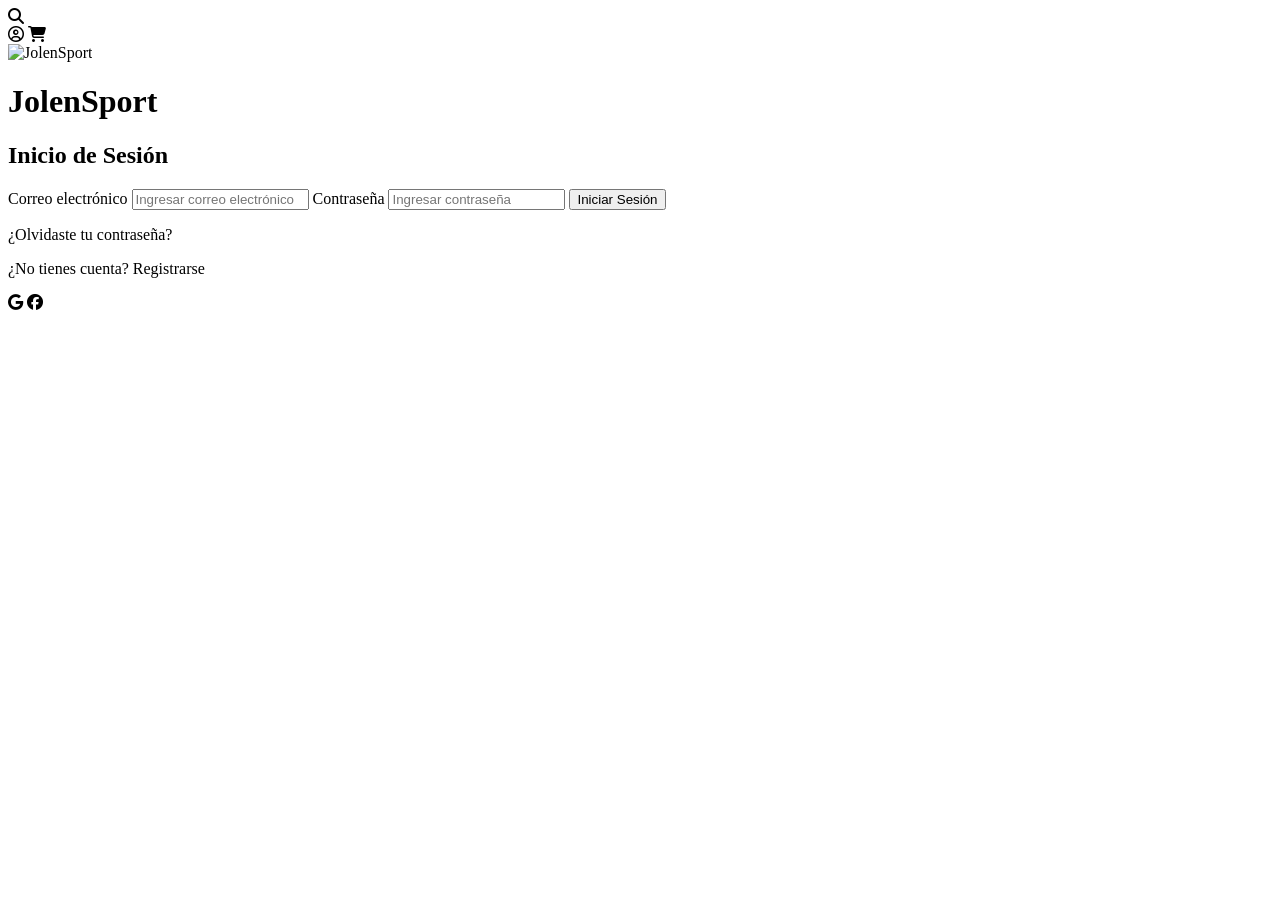
<file: TiendaWeb/TiendaWeb/src/main/resources/templates/usuario/login.html>
<!DOCTYPE html>
<html xmlns:th="http://www.thymeleaf.org" lang="es">
    <head>
        <meta charset="UTF-8">
        <meta name="viewport" content="width=device-width, initial-scale=1.0">
        <title>Inicio de Sesión | JolenSport</title>
        <link rel="stylesheet" th:href="@{/css/usuario.css}">
        <link rel="stylesheet" href="https://cdnjs.cloudflare.com/ajax/libs/font-awesome/6.5.0/css/all.min.css">
    </head>
    <body>

        <div class="auth-page">

            <div class="top-bar">
                <a th:href="@{/}" class="icon-link"><i class="fas fa-search"></i></a>

                <div class="top-icons-right">
                    <a th:href="@{/usuario/login}" class="icon-link"><i class="far fa-user-circle"></i></a>
                    <a th:href="@{/carrito}" class="icon-link"><i class="fas fa-cart-shopping"></i></a>
                </div>
            </div>

            <div class="auth-card">
                <img th:src="@{/img/logo-jolensport.png}" alt="JolenSport" class="logo-img"
                     onerror="this.style.display='none'; document.getElementById('logoTexto').style.display='block';">

                <div id="logoTexto" class="logo-fallback" style="display:none;">J</div>
                <h1 class="brand">JolenSport</h1>
                <h2 class="auth-title">Inicio de Sesión</h2>

                <div th:if="${error}" class="mensaje-error" th:text="${error}"></div>
                <div th:if="${exito}" class="mensaje-exito" th:text="${exito}"></div>

                <form th:action="@{/usuario/login}" method="post" class="auth-form">
                    <label for="correo">Correo electrónico</label>
                    <input type="email" id="correo" name="correo" placeholder="Ingresar correo electrónico" required>

                    <label for="contrasena">Contraseña</label>
                    <input type="password" id="contrasena" name="contrasena" placeholder="Ingresar contraseña" required>

                    <button type="submit" class="btn-auth">Iniciar Sesión</button>
                </form>

                <p class="forgot-password">
                    <a th:href="@{/usuario/recuperar}">¿Olvidaste tu contraseña?</a>
                </p>

                <p class="auth-switch">
                    ¿No tienes cuenta?
                    <a th:href="@{/usuario/registro}">Registrarse</a>
                </p>

                <div class="social-login">
                    <i class="fab fa-google google"></i>
                    <i class="fab fa-facebook facebook"></i>
                </div>
            </div>
        </div>

    </body>
</html>
</file>
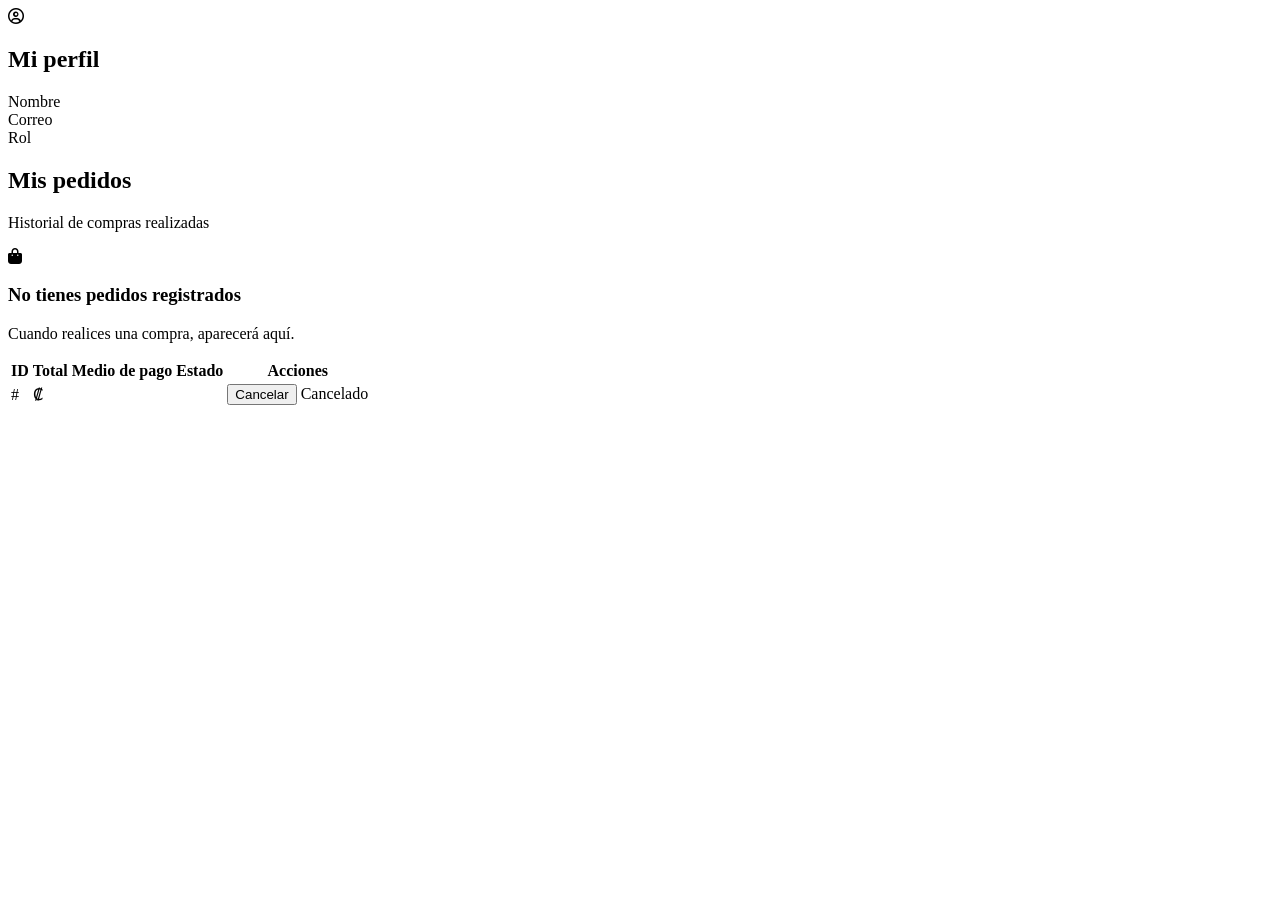
<file: TiendaWeb/TiendaWeb/src/main/resources/templates/usuario/perfil.html>
<!DOCTYPE html>
<html xmlns:th="http://www.thymeleaf.org" lang="es">
    <head>
        <meta charset="UTF-8">
        <title>Mi perfil | JolenSport</title>

        <link rel="stylesheet" th:href="@{/css/styles.css}">
        <link rel="stylesheet" href="https://cdnjs.cloudflare.com/ajax/libs/font-awesome/6.5.2/css/all.min.css">
    </head>
    <body>

        <div th:replace="fragmentos/header :: header"></div>

        <section class="perfil-page">

            <div class="perfil-contenedor">

                <div class="perfil-card">
                    <div class="perfil-icono">
                        <i class="fa-regular fa-circle-user"></i>
                    </div>

                    <h1>Mi perfil</h1>

                    <div class="perfil-dato">
                        <span>Nombre</span>
                        <strong th:text="${usuario.nombre}"></strong>
                    </div>

                    <div class="perfil-dato">
                        <span>Correo</span>
                        <strong th:text="${usuario.correo}"></strong>
                    </div>

                    <div class="perfil-dato">
                        <span>Rol</span>
                        <strong th:text="${usuario.rol}"></strong>
                    </div>
                </div>

                <div class="pedidos-card">
                    <div class="pedidos-header">
                        <h2>Mis pedidos</h2>
                        <p>Historial de compras realizadas</p>
                    </div>

                    <div th:if="${#lists.isEmpty(pedidos)}" class="sin-pedidos">
                        <i class="fa-solid fa-bag-shopping"></i>
                        <h3>No tienes pedidos registrados</h3>
                        <p>Cuando realices una compra, aparecerá aquí.</p>
                    </div>

                    <div th:if="${!#lists.isEmpty(pedidos)}" class="tabla-responsive">
                        <table class="tabla-pedidos">
                            <thead>
                                <tr>
                                    <th>ID</th>
                                    <th>Total</th>
                                    <th>Medio de pago</th>
                                    <th>Estado</th>
                                    <th>Acciones</th>
                                </tr>
                            </thead>

                            <tbody>
                                <tr th:each="pedido : ${pedidos}">
                                    <td>#<span th:text="${pedido.id}"></span></td>
                                    <td>₡ <span th:text="${pedido.total}"></span></td>
                                    <td th:text="${pedido.medioPago}"></td>

                                    <td>
                                        <span th:text="${pedido.estado}"></span>
                                    </td>

                                    <td>
                                        <form th:if="${pedido.estado == 'Pendiente' or pedido.estado == 'En proceso'}"
                                              th:action="@{/pedido/cancelar/{id}(id=${pedido.id})}"
                                              method="post"
                                              style="display:inline;">

                                            <button type="submit"
                                                    class="btn-cancelar-pedido"
                                                    onclick="return confirm('¿Seguro que deseas cancelar este pedido?')">
                                                Cancelar
                                            </button>
                                        </form>

                                        <span th:if="${pedido.estado == 'Cancelado'}"
                                              class="estado-cancelado">
                                            Cancelado
                                        </span>
                                    </td>

                                </tr>
                            </tbody>
                        </table>
                    </div>

                </div>

            </div>

        </section>

    </body>
</html>
</file>
